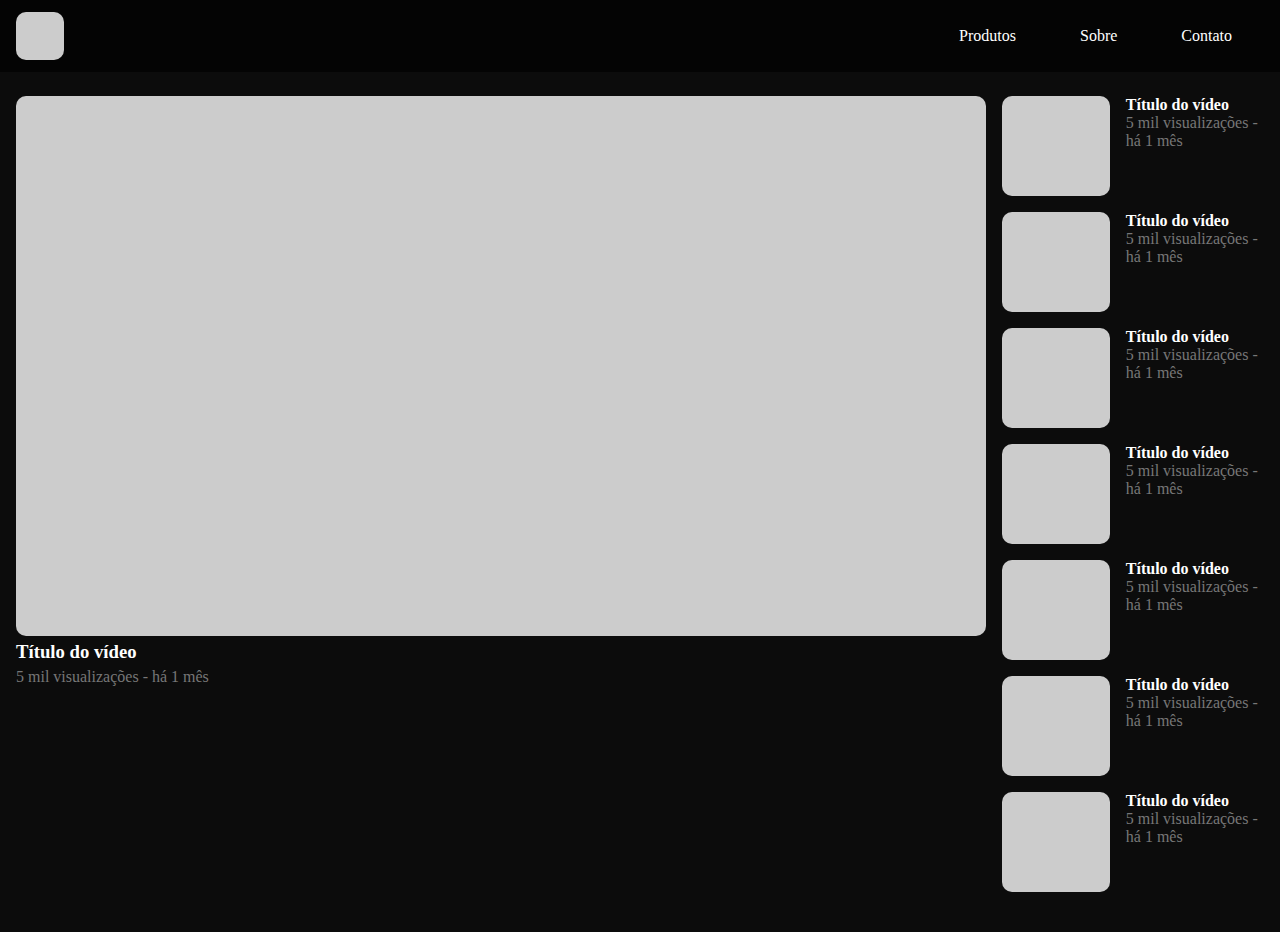
<file: youtube1/index.html>
<!DOCTYPE html>
<html lang="pt-br">
<head>
    <meta charset="UTF-8">
    <meta http-equiv="X-UA-Compatible" content="IE=edge">
    <meta name="viewport" content="width=device-width, initial-scale=1.0">
    <title>Document</title>
    <link rel="stylesheet" href="style.css">
</head>
<body>
 
    <header>
        <div class="nav">
            <div class="nav-logo"></div>
            <ul class="nav-menu">
                <li class="nav-item">
                    <a href="" class="nav-link">Produtos</a>
                </li>
                <li class="nav-item">
                    <a href="" class="nav-link">Sobre</a>
                </li>
                <li class="nav-item">
                    <a href="" class="nav-link">Contato</a>
                </li>
            </ul>
        </div>
    </header>

    <section class="container">
        <div class="container-item-1">
            <div class="video-main"></div>
            <h3>Título do vídeo</h3>
            <p>5 mil visualizações - há 1 mês</p>
        </div>
        
        <div class="container-item-2">
            <div class="video-side">
                <div class="thumb"></div>
                    <div class="description">
                        <h4>Título do vídeo</h4>
                        <p>5 mil visualizações - há 1 mês</p>    
                    </div>
            </div>

            <div class="video-side">
                <div class="thumb"></div>
                    <div class="description">
                        <h4>Título do vídeo</h4>
                        <p>5 mil visualizações - há 1 mês</p>
                    </div>
            </div>

            <div class="video-side">
                <div class="thumb"></div>
                    <div class="description">
                        <h4>Título do vídeo</h4>
                        <p>5 mil visualizações - há 1 mês</p>
                    </div>
            </div>

            <div class="video-side">
                <div class="thumb"></div>
                    <div class="description">
                        <h4>Título do vídeo</h4>
                        <p>5 mil visualizações - há 1 mês</p>
                    </div>
            </div>

            <div class="video-side">
                <div class="thumb"></div>
                    <div class="description">
                        <h4>Título do vídeo</h4>
                        <p>5 mil visualizações - há 1 mês</p>
                    </div>
            </div>

            <div class="video-side">
                <div class="thumb"></div>
                    <div class="description">
                        <h4>Título do vídeo</h4>
                        <p>5 mil visualizações - há 1 mês</p>
                    </div>
            </div>

            <div class="video-side">
                <div class="thumb"></div>
                    <div class="description">
                        <h4>Título do vídeo</h4>
                        <p>5 mil visualizações - há 1 mês</p>
                    </div>
            </div>
            
        </div>
    </div>
    </section>

</body>
</html>
</file>
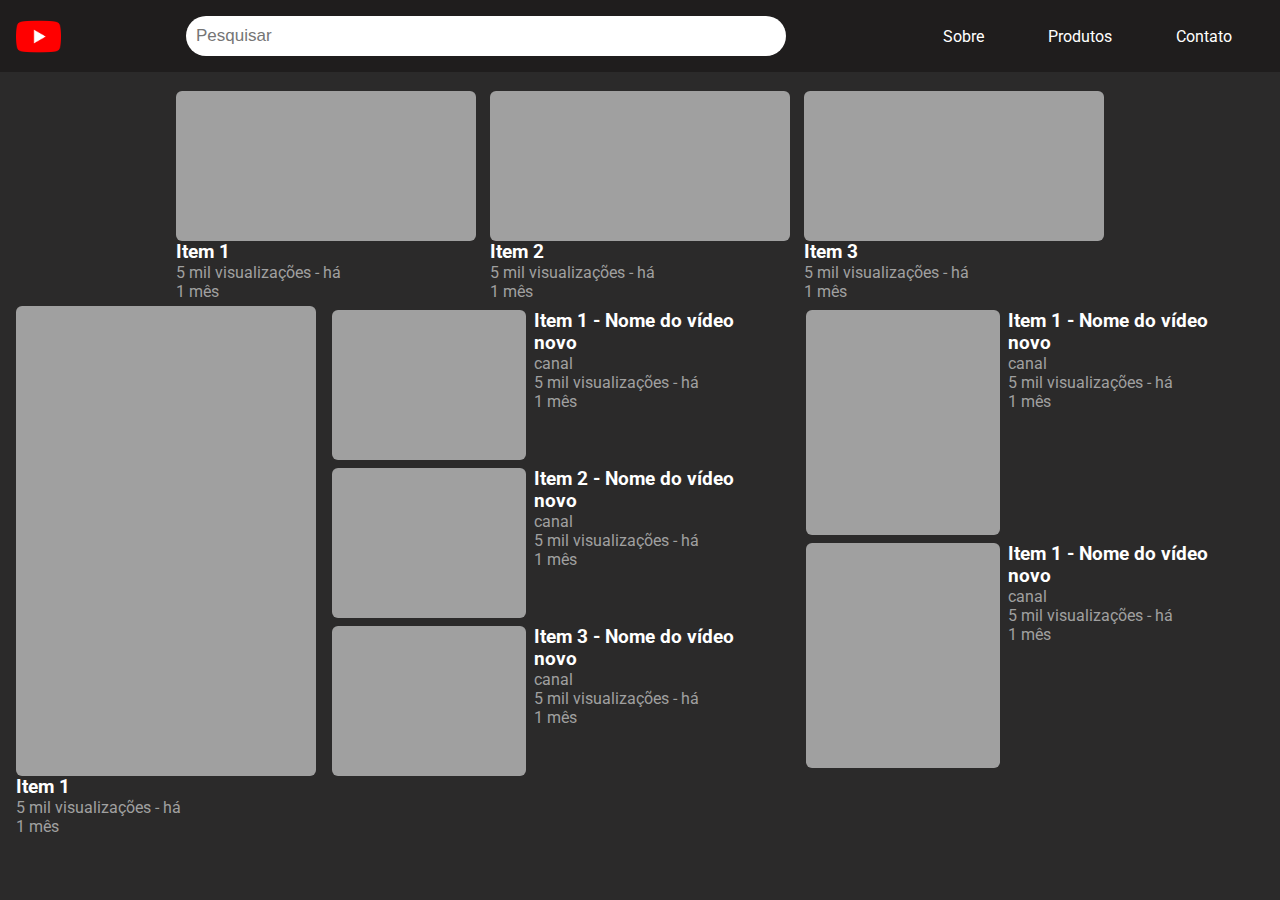
<file: YouTube2/index2.html>
<!DOCTYPE html>
<html lang="pt-br">
<head>
    <meta charset="UTF-8">
    <meta http-equiv="X-UA-Compatible" content="IE=edge">
    <meta name="viewport" content="width=device-width, initial-scale=1.0">
    <link rel="icon" href="icon-youtube.png" type="image/xicon">
    <link rel="stylesheet" href="style2.css">
    <title>YouTube</title>
</head>
<body>
    <header>
        <nav class="bar-nav">
            <div class="logo-svg">
                <a href="index2.html" class="logo-home"></a>
            </div>

            <div class="search">
                <input type="search" name="search" id="search" placeholder="Pesquisar">
            </div>
            <ul class="nav-menu">
                <li class="nav-item">
                    <a href="#" class="nav-link">Sobre</a>
                </li>
                <li class="nav-item">
                    <a href="#" class="nav-link">Produtos</a>
                </li>
                <li class="nav-item">
                    <a href="#" class="nav-link">Contato</a>
                </li>
            </ul>
        </nav>
    </header>
    <main>
    <section class="container">
        
        <div class="container-1">
            <div class="video-side">
                <div class="thumb"></div>
                <h3>Item 1</h3>
                <p>5 mil visualizações - há 1 mês</p>
            </div>

            <div class="video-side">
                <div class="thumb"></div>
                <h3>Item 2</h3>
                <p>5 mil visualizações - há 1 mês</p>
            </div>

            <div class="video-side">
                <div class="thumb"></div>
                <h3>Item 3</h3>
                <p>5 mil visualizações - há 1 mês</p>
            </div>
        </div><!--Container1 acaba aqui-->
    </section>
        <section>
        <div class="container2">
        
            <!--Video maior começa aqui-->
            <div class="video-main item1">

                <div class="thumb thumb2 "></div>
                <h3>Item 1</h3>
                <p>5 mil visualizações - há 1 mês</p>

            </div>
            <!--Video maior acaba aqui-->
        </div>
        <div class="container3">
            <div class="space2">
                <div class="thumb3"></div>
                <div class="conteudo">
                <h3>Item 1 - Nome do vídeo novo</h3>
                <p>canal</p>
                <p>5 mil visualizações - há 1 mês</p>
            </div>
            </div>
            <div class="space2">
                <div class="thumb3"></div>
                <div class="conteudo">
                <h3>Item 2 - Nome do vídeo novo</h3>
                <p>canal</p>
                <p>5 mil visualizações - há 1 mês</p>
                </div>
            </div>
            <div class="space2">
                <div class="thumb3"></div>
                <div class="conteudo">
                <h3>Item 3 - Nome do vídeo novo</h3>
                <p>canal</p>
                <p class="description">5 mil visualizações - há 1 mês</p>
            </div>
            </div>            
        </div>
<!--Conteudo 4, onde ficam 2 thumb em escala media-->
        <div class="container4">
            <div class="space2">
                <div class="thumb thumb4"></div>
                <div class="conteudo">
                <h3>Item 1 - Nome do vídeo novo</h3>
                <p>canal</p>
                <p class="description">5 mil visualizações - há 1 mês</p>
                </div>
            </div>
            <div class="space2">
                <div class="thumb thumb4"></div>
                <div class="conteudo">
                <h3>Item 1 - Nome do vídeo novo</h3>
                <p>canal</p>
                <p class="description">5 mil visualizações - há 1 mês</p>
                </div>
            </div>
        </div>
    </section>
    </main><!--Container principal acaba aqui-->
</body>
</html>
</file>
<file: youtube1/style.css>
*{
    padding: 0;
    margin: 0;
    box-sizing: border-box;
    
}

body {
    width: 100%;
    min-height: 100vh;

    background-color: #0c0c0c;

}

header {
    height: 72px;
    width: 100%;

    background-color: #040404;
    display: flex;
    justify-content: center;
    align-items: center;

}

.nav {
    max-width: 1440px;
    margin: 0 auto;

    width: 100%;

    padding: 8px 16px;

    display: flex;
    justify-content: space-between;
    align-items: center;
}

.nav-logo {
    width: 48px;
    height: 48px;

    background-color: #ccc;
    border-radius: 10px;
}

.nav-menu {
    list-style: none;

    display: flex;
}

.nav-item {
    margin: 0px 16px;
}

.nav-link {
    display: inline-block;

    padding: 8px 16px;

    text-decoration: none;

    color: #fff;
    transition: .5 ease;
}

.nav-link:hover{
    opacity: 0.8;
}

.container {
    max-width: 1440px;
    margin: 0 auto;

    padding: 8px 16px;

    display: flex;
    flex-wrap: wrap;
}

.container-item-1 {

    flex: 6 1 600px;

    margin-right: 8px;
    padding: 16px 0px;

    display: flex;
    flex-direction: column;

}

.video-main {
    background-color: #ccc;
    height: 540px;
    border-radius: 10px;
    width: 100%;

}

.container-item-2 {
    padding: 16px 0px;
    flex: 1 1 200px;
    margin-left: 8px;
}

h4 {
    color:#fff;
}

h3 {
    line-height: 130%;
    margin: 4px 0px;

    color: #fff;
}

p{
    color: #777;
}

.video-side {
    display: flex;

    margin-bottom: 16px;

}

.thumb {
    width: 150px;
    height: 100px;

    border-radius: 10px;
    margin-right: 8px;

    
    background-color: #ccc;
    flex: 2 1 auto;
}

.description {
    flex: 1 1 auto;
    margin-left: 8px;
}
</file>
<file: YouTube2/style2.css>
@import url('https://fonts.googleapis.com/css2?family=Roboto:wght@400;700&display=swap');
* {
    padding: 0;
    margin: 0;
    box-sizing: border-box;
}

body {
    font-family: 'Roboto', sans-serif;
    min-height: 100vh;
    width: 100%;
    background-color: #2b2a2a;
}

header {
    height: 72px;
    width: 100%;

    background-color: #1f1d1d;

    display: flex;
    justify-content: space-between;
    align-items: center;
}

.bar-nav {
    max-width: 1440px;
    margin: 0 auto;

    width: 100%;

    padding: 8px 16px;

    display: flex;
    justify-content: space-between;
    align-items: center;
}

.logo-svg {
    width: 45px;
    height: 45px;

    background-image: url(icon-youtube.png);
    background-repeat: no-repeat;
    background-size: cover;
    cursor: pointer;
}

#search {
    width: 600px;
    height: 40px;
    border-radius: 30px;
    border: none;

    text-indent: 10px;
    font-size: 17px;
}


.nav-menu {
    list-style: none;
    display: flex;
}

.nav-item {
    margin: 0px 16px;
}

.nav-link {
    display: inline-block;

    padding: 8px 16px;

    text-decoration: none;

    color: #fff;

    transition: .5 ease;
}

.nav-link:hover {
    opacity: 0.8;
}

main {
    max-width: 1440px;
    margin: 10px auto;
    padding: 4px 16px

}

section {
    display: flex;
    justify-content: center;
}

.container1 {    
    margin: 0 auto;
    padding-top: 16px;

    display: flex;
    justify-content: space-around;
    
}

.video-side {
    display: inline-block;
    margin: 5px 5px;
    align-items: center;
    justify-content: space-around;
}

.thumb {
    width: 300px;
    height: 150px;
    background-color: #a0a0a0;

    border-radius: 6px;
    cursor: pointer;
    transition: .5s ease;
}

.thumb:hover {
    opacity: 0.8;
}
.thumb3 {
    width: 200px;
    height: 150px;
    background-color: #a0a0a0;

    margin-bottom: 4px;

    border-radius: 6px;
    cursor: pointer;
    transition: .5s ease;

}
.thumb3:hover {
    opacity: 0.8;
}


.thumb2{
    height: 470px;
    width: 450;
}

.space2 {
    display: flex;
    margin: 4px 16px;
}

.conteudo {
    margin-left: 8px;
}

.thumb4 {
    width: 200px;
    height: 225px;
    margin-bottom: 4px;
}

h3{
    color: #fff;
    cursor: pointer;
    transition: .5s ease;

}

p {
    color: #a0a0a0;
    display: flex;
    max-width: 170px;
    cursor: pointer;
}

h3:hover {
    opacity: 0.7;
}
</file>
